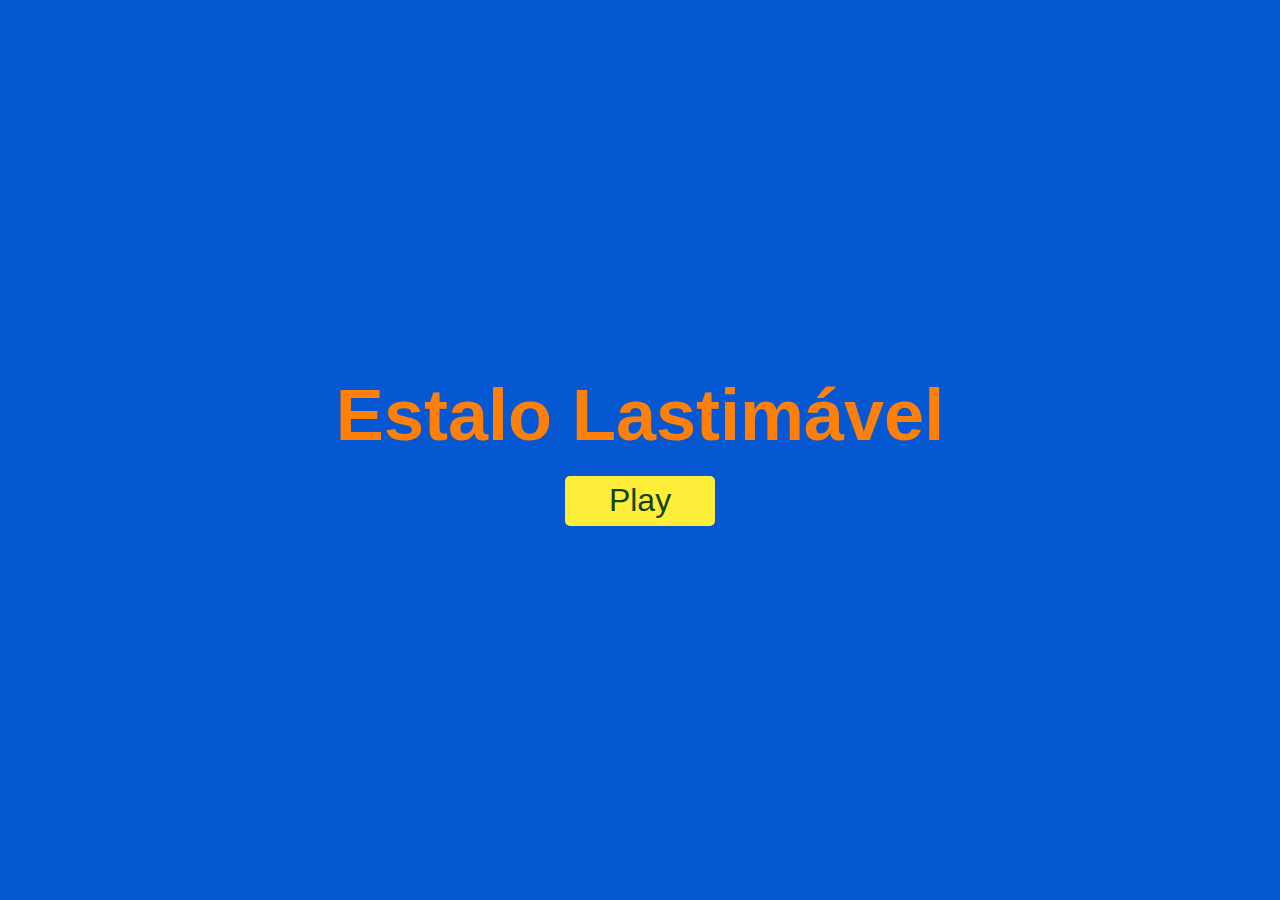
<file: index.html>
<!DOCTYPE html>
<html lang="en">
<head>
    <meta charset="UTF-8">
    <meta name="viewport" content="width=device-width, initial-scale=1.0">
    <link rel="stylesheet" href="./css/style.css">
    <title>Estalo Lastimável</title>
</head>
<body>
    <div id="init" class="aux">
        <h2>Estalo Lastimável</h2>
         <a href="./jogo.html" id="play">Play</a>
     </div>
</body>
</html>
</file>
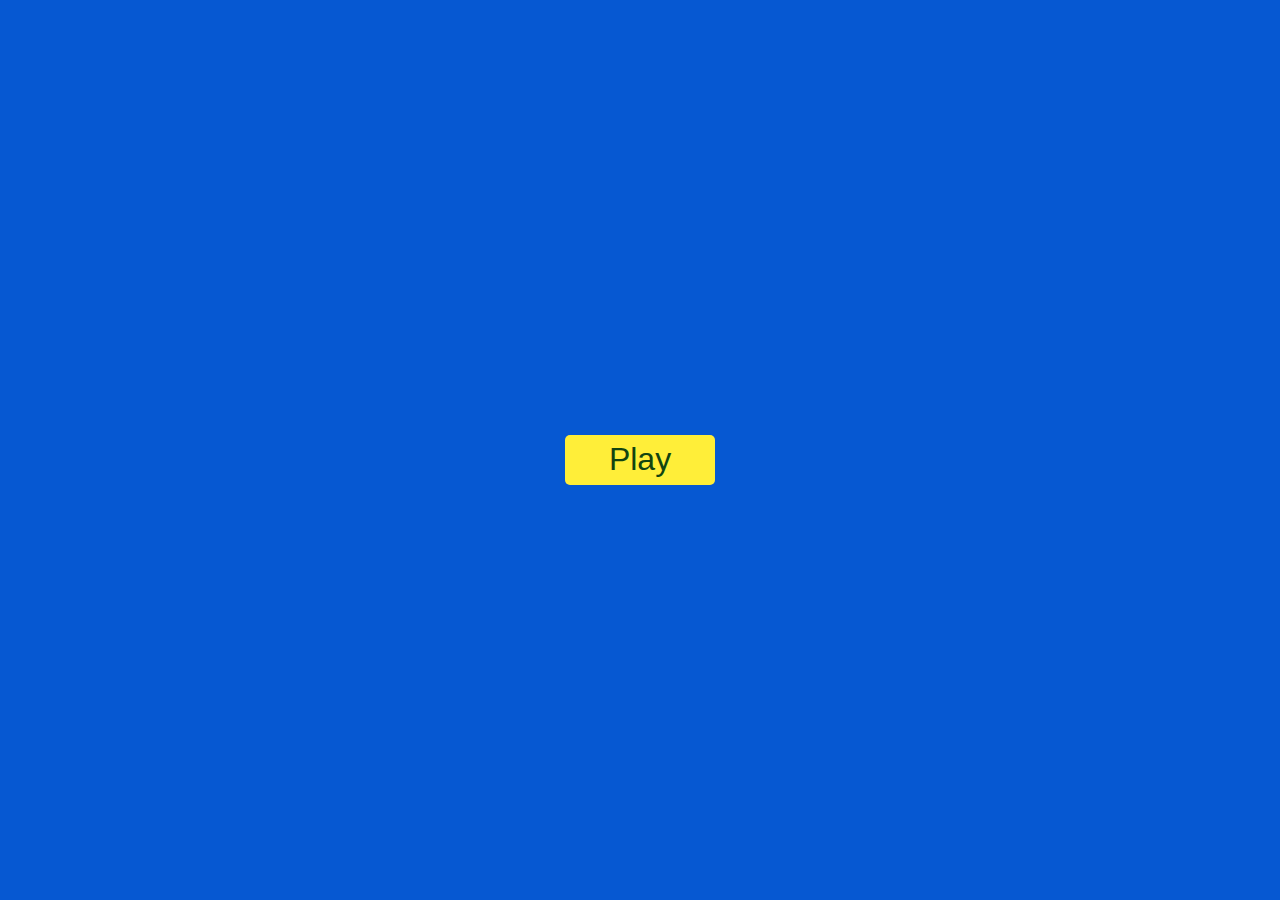
<file: fim_de_jogo.html>
<!DOCTYPE html>
<html lang="en">
<head>
    <meta charset="UTF-8">
    <meta name="viewport" content="width=device-width, initial-scale=1.0">
    <link rel="stylesheet" href="./css/style.css">
    <title>Estalo Lastimável</title>
</head>
<body>
    <div id="init" class="aux">
        <h2>Você Venceu</h2>
         <a href="./jogo.html" id="play">Play</a>
     </div>
     <script>
        let msg = decodeURIComponent(window.location.search.replace("?", ""));
        document.querySelector('h2').innerText = msg;
     </script>
</body>
</html>
</file>
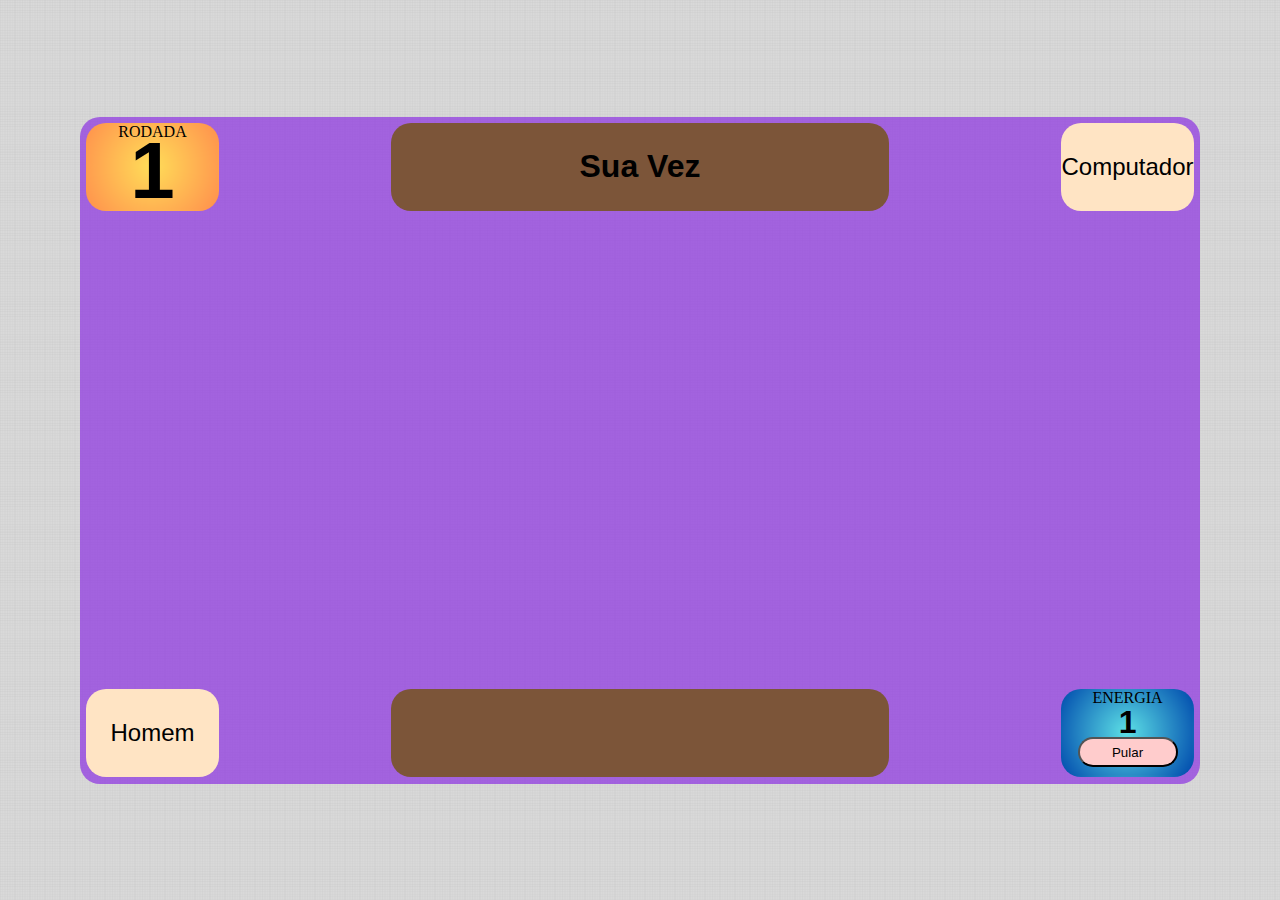
<file: jogo.html>
<!DOCTYPE html>
<html lang="pt-br">

<head>
    <meta charset="UTF-8">
    <meta name="viewport" content="width=device-width, initial-scale=1.0">
    <link rel="stylesheet" href="./css/style_game.css">
    <title>Estalo Lastimável</title>
    <script src="./src/main.js" defer></script>
</head>

<body>
    <main>
        <div id="jogador_1">
            <div id="round">
                <p>RODADA</p>
                <span>1</span>
            </div>
            <div class="campo_cartas" id="mesa_j2">
                <p id = "sua_vez">Sua Vez</p>
            </div>
            <div class="perfil">
                <p>Computador</p>
            </div>
        </div>
        <div id="tabuleiro">
        </div>
        <div id="jogador_2">
            <div id="energia">
                <p>ENERGIA</p>
                <span>1</span>
                <button>Pular</button>
            </div>
            <div class="campo_cartas" id="cartas_j2">
            </div>
            <div class="perfil">
                <p>Homem</p>
            </div>
        </div>
    </main>
</body>

</html>
</file>
<file: css/style.css>
*{
    margin: 0;
    padding: 0;
    box-sizing: border-box;
}
html, body{
    width: 100%;
    height: 100%;
    display: flex;
    flex-direction: column;
    align-items: center;
    justify-content: center;
    font-family: 'Trebuchet MS', 'Lucida Sans Unicode', 'Lucida Grande', 'Lucida Sans', Arial, sans-serif;
}

#init{
    width: 100%;
    height: 100%;
    background-color: #0658d2;
    display: flex;
    flex-direction: column;
    align-items: center;
    justify-content: center;
}

#init > h2{
    margin-bottom: 20px;
    font-size: 4.5em;
    color: #ff8008;
}
#init > a{
    height: 50px;
    width: 150px;
    font-size: 2em;
    border: 3px #c3c3c3;
    border-radius: 5px;
    background-color: #ffee39;
    color: #141;
    text-decoration: none;
    text-align: center;
    line-height: 1.5em;
}
</file>
<file: css/style_game.css>
* {
    margin: 0;
    padding: 0;
    box-sizing: border-box;
}

html, body {
    height: 100%;
    width: 100%;
    background-image: url('../images/fundo_lateral.png');
    display: flex;
    align-items: center;
}

main {
    border-radius: 20px;
    background-color: rgba(137, 43, 226, 0.678);
    width: 1120px;
    margin: 0 auto;
    height: 667px;
}

#jogador_1, #jogador_2 {
    height: 15%;
    display: flex;
    align-items: center;
    justify-content: space-between;
    padding: 6px;
}

#tabuleiro {
    height: 70%;
    display: flex;
    justify-content: space-around;
    align-items: center;
}

#jogador_2 {
    margin: 0 auto;
    flex-flow: row-reverse;
}

.cenarios {
    width: 30%;
    height: 97%;
    padding: 0 5px;
    display: flex;
    flex-direction: column;
    justify-content: space-around;
    align-items: center;
}

.campo {
    border-radius: 10px;
    background-image: url('../images/campos_cenarios.png');
    height: 170px;
    width: 132px;
    display: flex;
    justify-content: start;
    flex-wrap: wrap;
    padding: 5px 0 0 8px;
    gap: 7px;
}

.imagem {
    border-radius: 10px;
    height: 110px;
    width: 100%;
    background-position: right center;
    background-repeat: no-repeat;
    background-size: cover;
    opacity: 0.8;
    display: flex;
    flex-direction: column;
    justify-content: space-between;
    align-items: center;
}

#round, #energia, .perfil, .campo_cartas {
    height: 100%;
    border-radius: 20px;
}

#round, #energia, .perfil {
    width: 12%;
}

#round, #energia {
    display: flex;
    flex-direction: column;
    justify-content: start;
    align-items: center;
    text-align: center;
}

#round {
    background-image: url('../images/rodadas.png');
}

#energia {

    background-image: url('../images/botao_energia.png');
}

#round>span {
    font-size: 5em;
    font-weight: bold;
    font-family: 'Gill Sans', 'Gill Sans MT', Calibri, 'Trebuchet MS', sans-serif;
    line-height: 60px;
}

#energia>span {
    font-size: 2em;
    font-weight: bold;
    font-family: 'Gill Sans', 'Gill Sans MT', Calibri, 'Trebuchet MS', sans-serif;
    line-height: 30px;
}

#energia>button {
    height: 30px;
    width: 100px;
    border-radius: 15px;
    background-color: #ffcccc;
}

.perfil {
    text-align: center;
    display: flex;
    align-items: center;
    justify-content: center;
    font-family: 'Gill Sans', 'Gill Sans MT', Calibri, 'Trebuchet MS', sans-serif;
    background-color: bisque;
}

.perfil>p {
    font-size: 1.5em;
}


.campo_cartas {
    width: 45%;
    border-radius: 20px;
    display: flex;
    align-items: center;
    justify-content: center;
    background-color: rgb(124, 85, 57);
}

#cartas_j2 {
    gap: 8px;
}

.carta {
    border-radius: 5px;
    width: 55px;
    height: 75px;
}

#mesa_j2>p {
    font-family: 'Gill Sans', 'Gill Sans MT', Calibri, 'Trebuchet MS', sans-serif;
    font-size: 2em;
    font-weight: bold;
}
</file>
